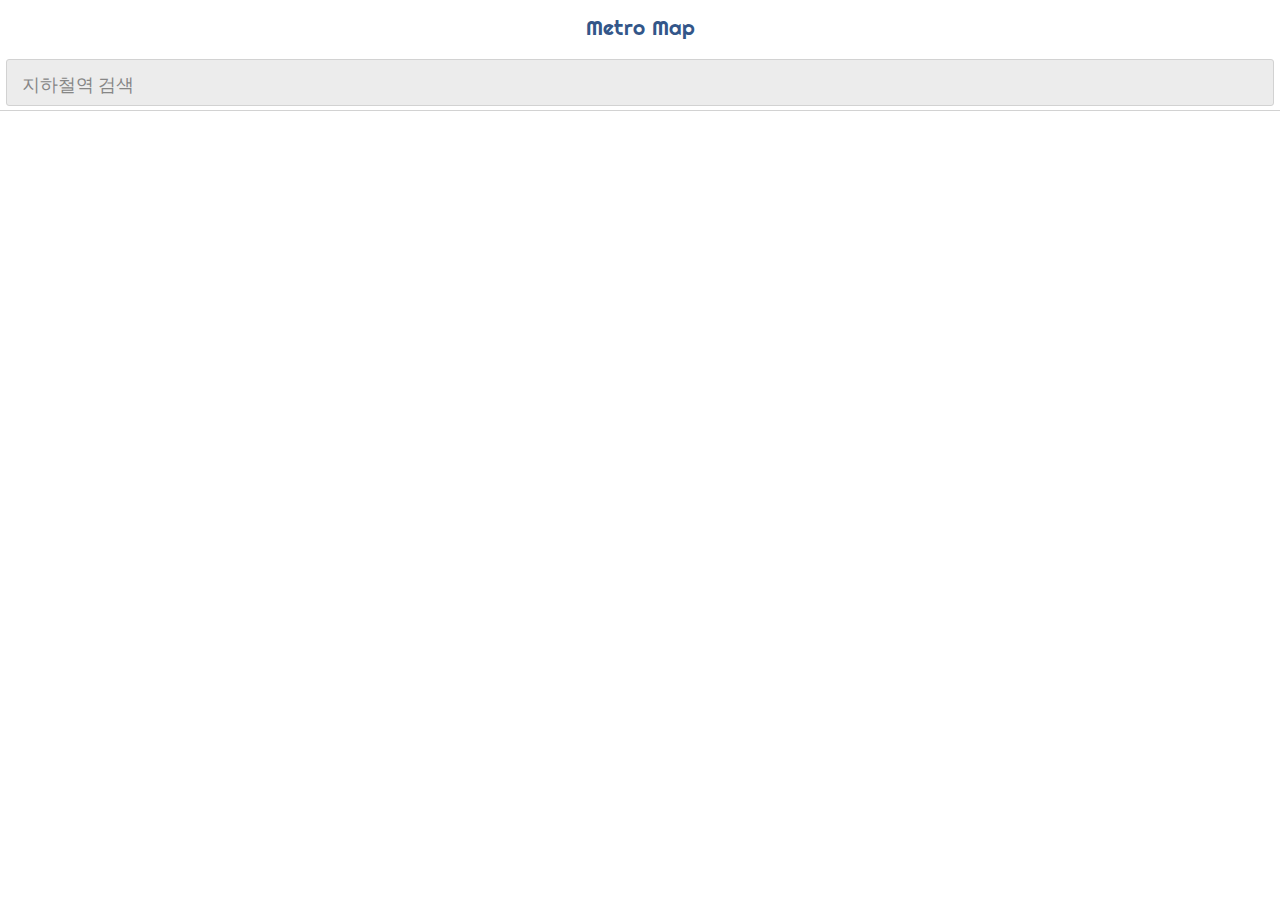
<file: src/header.html>
<!DOCTYPE html>
<html>

<head>
    <meta charset="utf-8">
    <title>Metro Map</title>
    <meta name="author" content="">
    <meta name="description" content="">
    <meta name="viewport" content="width=device-width, initial-scale=1">
    <link rel="preconnect" href="https://fonts.googleapis.com">
    <link href="https://fonts.googleapis.com/css2?family=Righteous&display=swap" rel="stylesheet">
    <link href="../css/header.css" rel="stylesheet">
    
    
</head>

<body>
    <div class="headerWrapper">
        <div class="titlebar">
            <div class="title" onclick="window.location.reload(true)">Metro Map</div> <!-- 임시 title -->
        </div>
        <div class="menubar"> <!-- 클릭시 search-staion.html 로 넘어감. 실질적인 기능은 X-->
            <div id="search" class="searchbox" onclick="alert('개발 중인 기능입니다!');"> <!--location.href='search-station.html'-->
                <div class="search-title">
                    <span>지하철역 검색</span>
                </div>
                <div class="search-icon">
                    <i class="fas fa-search"></i>
                </div>
                
            </div>
        </div>
    </div>
    
</body>

</html>
</file>
<file: css/header.css>
a {color: #fff; text-decoration: none; outline: none}

a:hover, a:active {text-decoration: none; color:#fff; background-color:#fff;}


.headerWrapper {
  position: fixed;
  top: 0px;
  left: 0px;
  min-width: 100%;
  height: 110px;
  background: white;
  z-index: 999;
  border-bottom: solid 1px #d2d2d2;
}

.titlebar {
  height: 55px;
  display: flex;
  align-items: center;
  justify-content: center;
}

.title {
  font-family: "Righteous", cursive;
  font-size: 1.3em;
  color: #335689;
}

.menubar {
  display: flex;
  height: 55px;
  width: 100%;
  display: flex;
  justify-content: center;
  align-items: center;
}

.searchbox {
  display: table;
  width: calc(100% - 14px);
  height: 45px;
  border-radius: 3px;
  background: #ececec;
  border: solid 0.05px #d2d2d2;
}

.search-title {
  display: inline-flex;
  margin: 13px 0px 0px 15px;
}

.search-title > span {
  display: table-cell;
  color: #868686;
  font-size: 1.1em;
}

.search-icon {
  display: table-cell;
  font-size: 1.8em;
  color: #686868;
  float: right;
  margin-right: 9px;
  margin-top: 7px;
}
</file>
